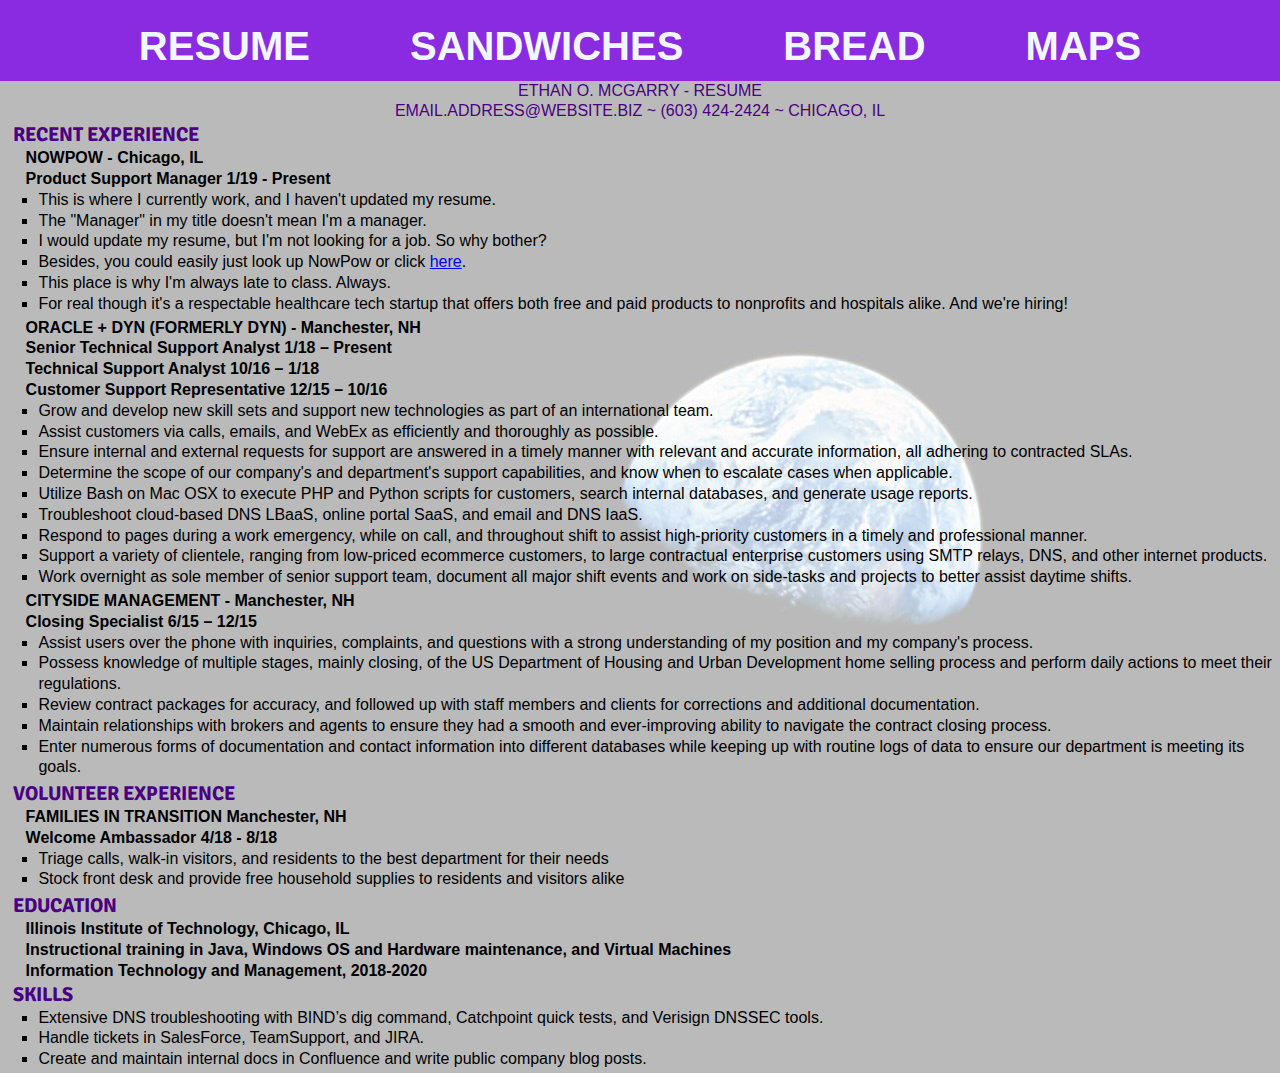
<file: index.html>
<!DOCTYPE html>
<html lang="en">
<head>
  <meta charset="UTF-8">
  <title>Resume</title>
  <link rel="stylesheet" type="text/css" href="style/style.css">
  <link rel="stylesheet" type="text/css" href="style/mobile.css">
    <link rel="stylesheet" type="text/css" href="style/reset.css">
  <link href="https://fonts.googleapis.com/css?family=Signika" rel="stylesheet">
</head>
<body>
  <section class="resumeBody">
    <h6>table of contents</h6>
      <nav id="tocBar">
        <div id="tocContainer">
            <ul>
              <li><a href="index.html" title="You're already here">Resume</a></li>
              <li><a href="sandwiches.html" title="Look, sandwiches.">Sandwiches</a></li>
              <li><a href="breadfolder/bread.html" title="Bread">Bread</a></li>
              <li><a href="map.html">Maps</a></li> 
            </ul>
        </div>
      </nav>
  </section>
  <section class="resumeBody">
    <h1 class="topHead">Ethan O. McGarry - Resume</h1>
   <h2><em>email.address@website.biz ~ (603) 424-2424 ~ Chicago, IL</em></h2>
    <h3 class="resumeHead">Recent Experience</h3>
      <p><strong>NowPow</strong> - Chicago, IL</p>
        <p>Product Support Manager 1/19 - Present</p>
        <ul>
          <li>This is where I currently work, and I haven't updated my resume.</li>
          <li>The "Manager" in my title doesn't mean I'm a manager.</li>
          <li>I would update my resume, but I'm not looking for a job. So why bother?</li>
          <li>Besides, you could easily just look up NowPow or click <a href="http://nowpow.com" title="The place I work at">here</a>.</li>
          <li>This place is why I'm always late to class. Always.</li>
          <li>For real though it's a respectable healthcare tech startup that offers both free and paid products to nonprofits and hospitals alike. And we're hiring!</li>
        </ul>
      <p><strong>Oracle + Dyn (Formerly Dyn)</strong> - Manchester, NH</p>
      <p>Senior Technical Support Analyst 1/18 – Present</p>
      <p>Technical Support Analyst 10/16 – 1/18</p>
      <p>Customer Support Representative 12/15 – 10/16</p>
        <ul>
          <li>Grow and develop new skill sets and support new technologies as part of an international team.</li>
          <li>Assist customers via calls, emails, and WebEx as efficiently and thoroughly as possible.</li>
          <li>Ensure internal and external requests for support are answered in a timely manner with relevant and accurate information, all adhering to contracted SLAs.</li>
          <li>Determine the scope of our company's and department's support capabilities, and know when to escalate cases when applicable.</li>
          <li>Utilize Bash on Mac OSX to execute PHP and Python scripts for customers, search internal databases, and generate usage reports.</li>
          <li>Troubleshoot cloud-based DNS LBaaS, online portal SaaS, and email and DNS IaaS.</li>
          <li>Respond to pages during a work emergency, while on call, and throughout shift to assist high-priority customers in a timely and professional manner.</li>
          <li>Support a variety of clientele, ranging from low-priced ecommerce customers, to large contractual enterprise customers using SMTP relays, DNS, and other internet products.</li>
          <li>Work overnight as sole member of senior support team, document all major shift events and work on side-tasks and projects to better assist daytime shifts.</li>
        </ul>
      <p><strong>CitySide Management</strong> - Manchester, NH</p>
      <p>Closing Specialist 6/15 – 12/15</p>
        <ul>
          <li>Assist users over the phone with inquiries, complaints, and questions with a strong understanding of my position and my company's process.</li>
          <li>Possess knowledge of multiple stages, mainly closing, of the US Department of Housing and Urban Development home selling process and perform daily actions to meet their regulations.</li>
          <li>Review contract packages for accuracy, and followed up with staff members and clients for corrections and additional documentation.</li>
          <li>Maintain relationships with brokers and agents to ensure they had a smooth and ever-improving ability to navigate the contract closing process.</li>
          <li>Enter numerous forms of documentation and contact information into different databases while keeping up with routine logs of data to ensure our department is meeting its goals.</li>  
        </ul>
  </section>
  <section class="resumeBody">
    <h3 class="resumeHead">Volunteer Experience</h3>
      <p><strong>Families in Transition</strong> Manchester, NH</p>
      <p>Welcome Ambassador 4/18 - 8/18</p>
        <ul>
          <li>Triage calls, walk-in visitors, and residents to the best department for their needs</li>
          <li>Stock front desk and provide free household supplies to residents and visitors alike</li>
        </ul>
  </section>
  <section class="resumeBody">
    <h3 class="resumeHead">Education</h3>
      <p>Illinois Institute of Technology, Chicago, IL</p>
      <p>Instructional training in Java, Windows OS and Hardware maintenance, and Virtual Machines</p>
      <p>Information Technology and Management, 2018-2020</p>
    <h3 class="resumeHead">Skills</h3>
      <ul>
        <li>Extensive DNS troubleshooting with BIND’s dig command, Catchpoint quick tests, and Verisign DNSSEC tools.</li>
        <li>Handle tickets in SalesForce, TeamSupport, and JIRA. </li>
        <li>Create and maintain internal docs in Confluence and write public company blog posts.</li>
      </ul>
  </section>
</body>
</file>
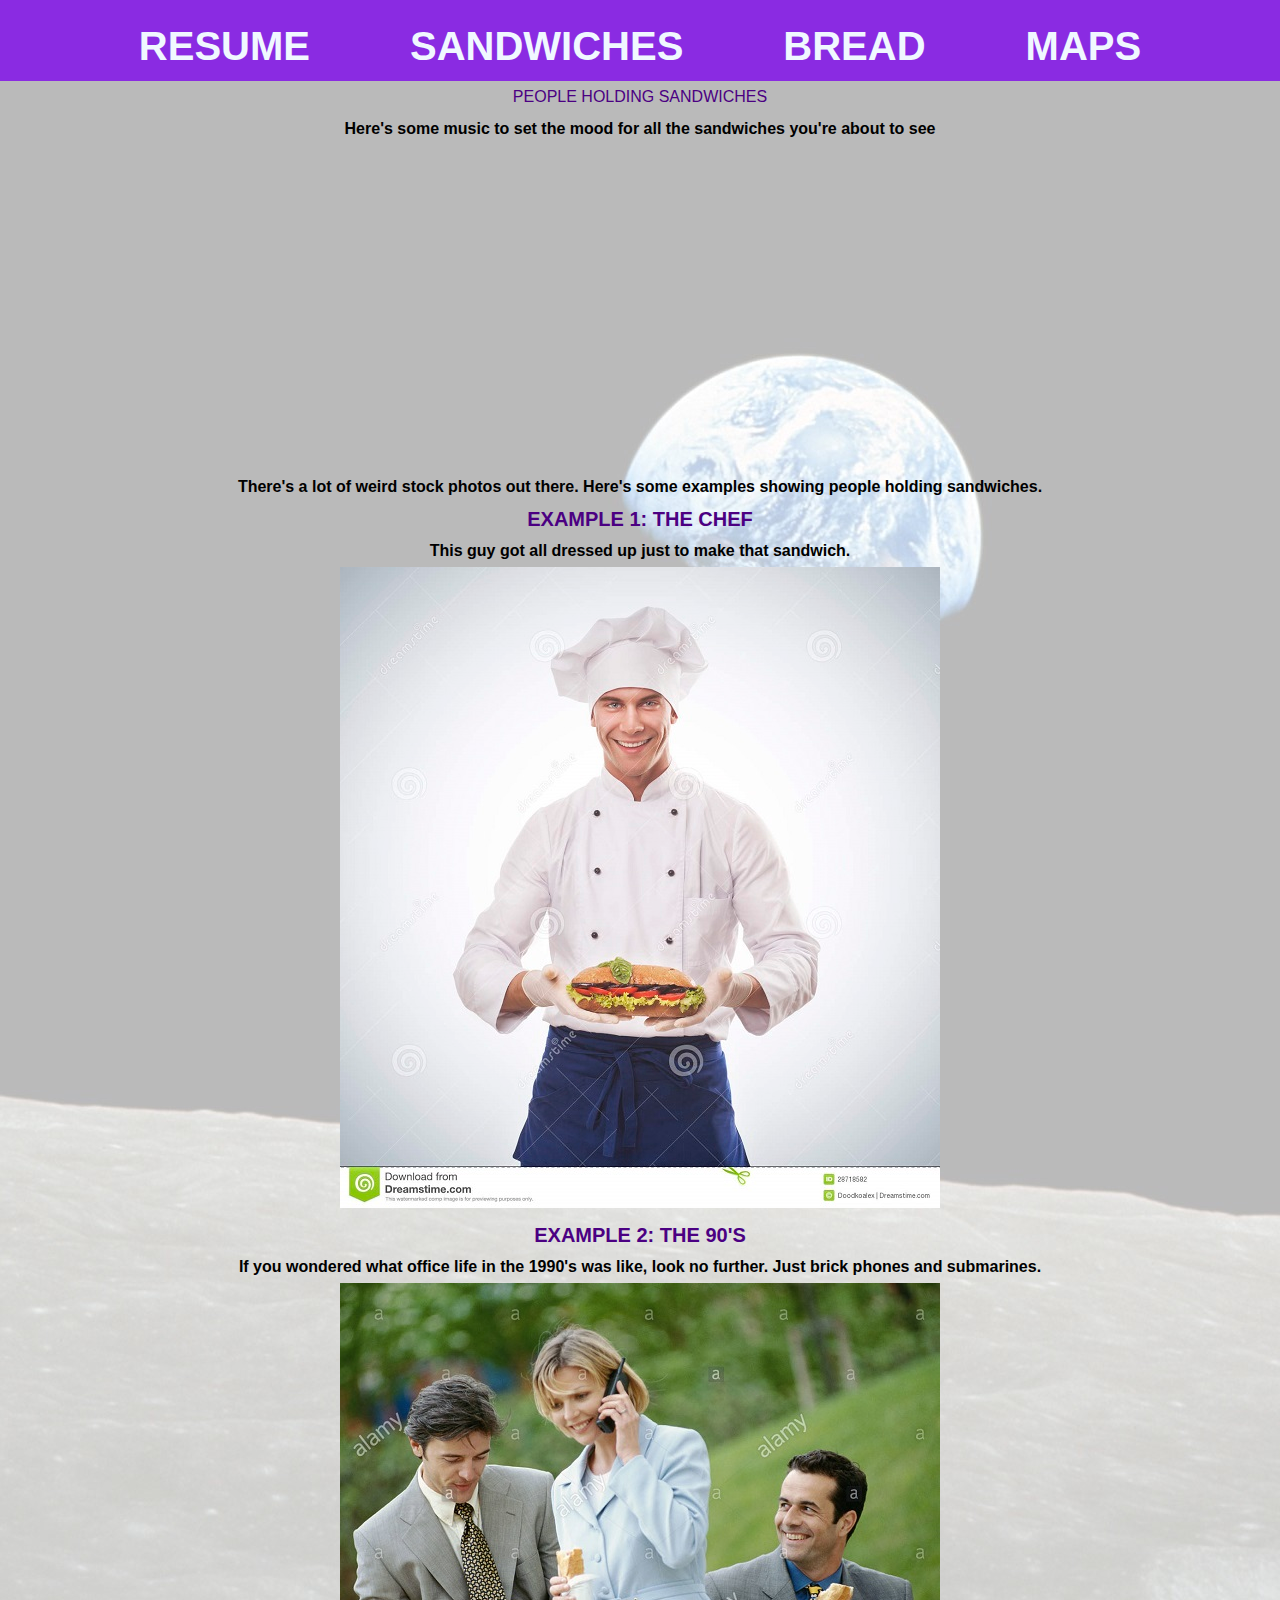
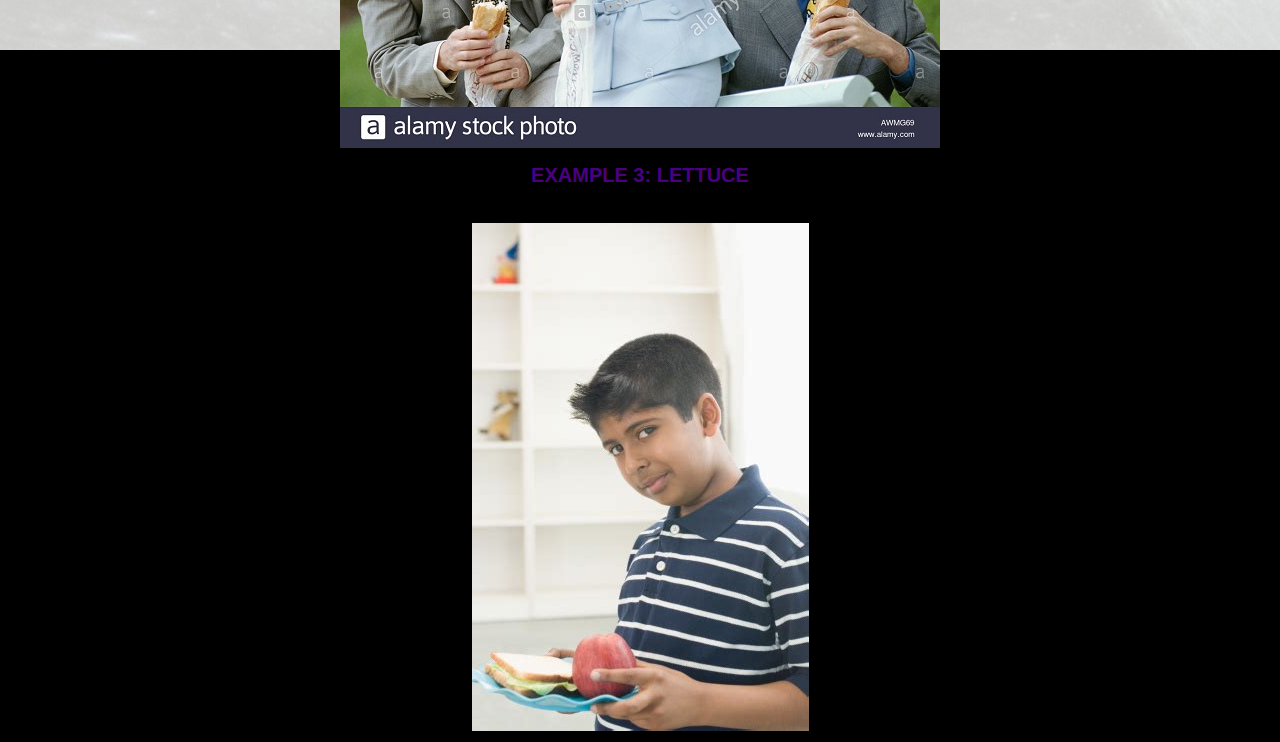
<file: sandwiches.html>
<!DOCTYPE html>
<html lang="en">
<head>
  <meta charset="UTF-8">
  <title>Holding Sandwiches</title>
  <link rel="stylesheet" type="text/css" href="style/style.css">
  <link rel="stylesheet" type="text/css" href="style/reset.css">
    <link rel="stylesheet" type="text/css" href="style/reset.css">
</head>
<body>
  <section class="resumeBody">
    <h6>table of contents</h6>
      <nav id="tocBar">
        <div id="tocContainer">
            <ul>
              <li><a href="index.html" title="You're already here">Resume</a></li>
              <li><a href="sandwiches.html" title="Look, sandwiches.">Sandwiches</a></li>
              <li><a href="breadfolder/bread.html" title="Bread">Bread</a></li>
              <li><a href="map.html">Maps</a></li> 
            </ul>
        </div>
      </nav>
  </section>
  <section class="sandwichBody">
    <h1 class="topHead">People Holding Sandwiches</h1>
	  <p>Here's some music to set the mood for all the sandwiches you're about to see</p>
      <iframe id="clashVid" src="https://www.youtube.com/embed/rtFVzfeYVx0" allow="accelerometer; autoplay; encrypted-media; gyroscope; picture-in-picture" allowfullscreen></iframe>
      <p>There's a lot of weird stock photos out there. Here's some examples showing people holding sandwiches.</p>
      <h3 class="smallHead">Example 1: <em>The Chef</em></h3>
        <p>This guy got all dressed up just to make that sandwich.</p>
        <img src="img/chef.jpg" alt="Chef Sammie">
      <h3 class="smallHead">Example 2: <em>The 90's</em></h3>
        <p>If you wondered what office life in the 1990's was like, look no further. Just brick phones and submarines.</p>
        <img src="img/90s.jpg" alt="Totally 90's">
      <h3 class="smallHead">Example 3: <em>Lettuce</em></h3>
        <p>Enjoy the lettuce sandwich.</p>
        <img src="img/lettuce.jpg" alt="Savage Garden">
  </section>
</body>
</file>
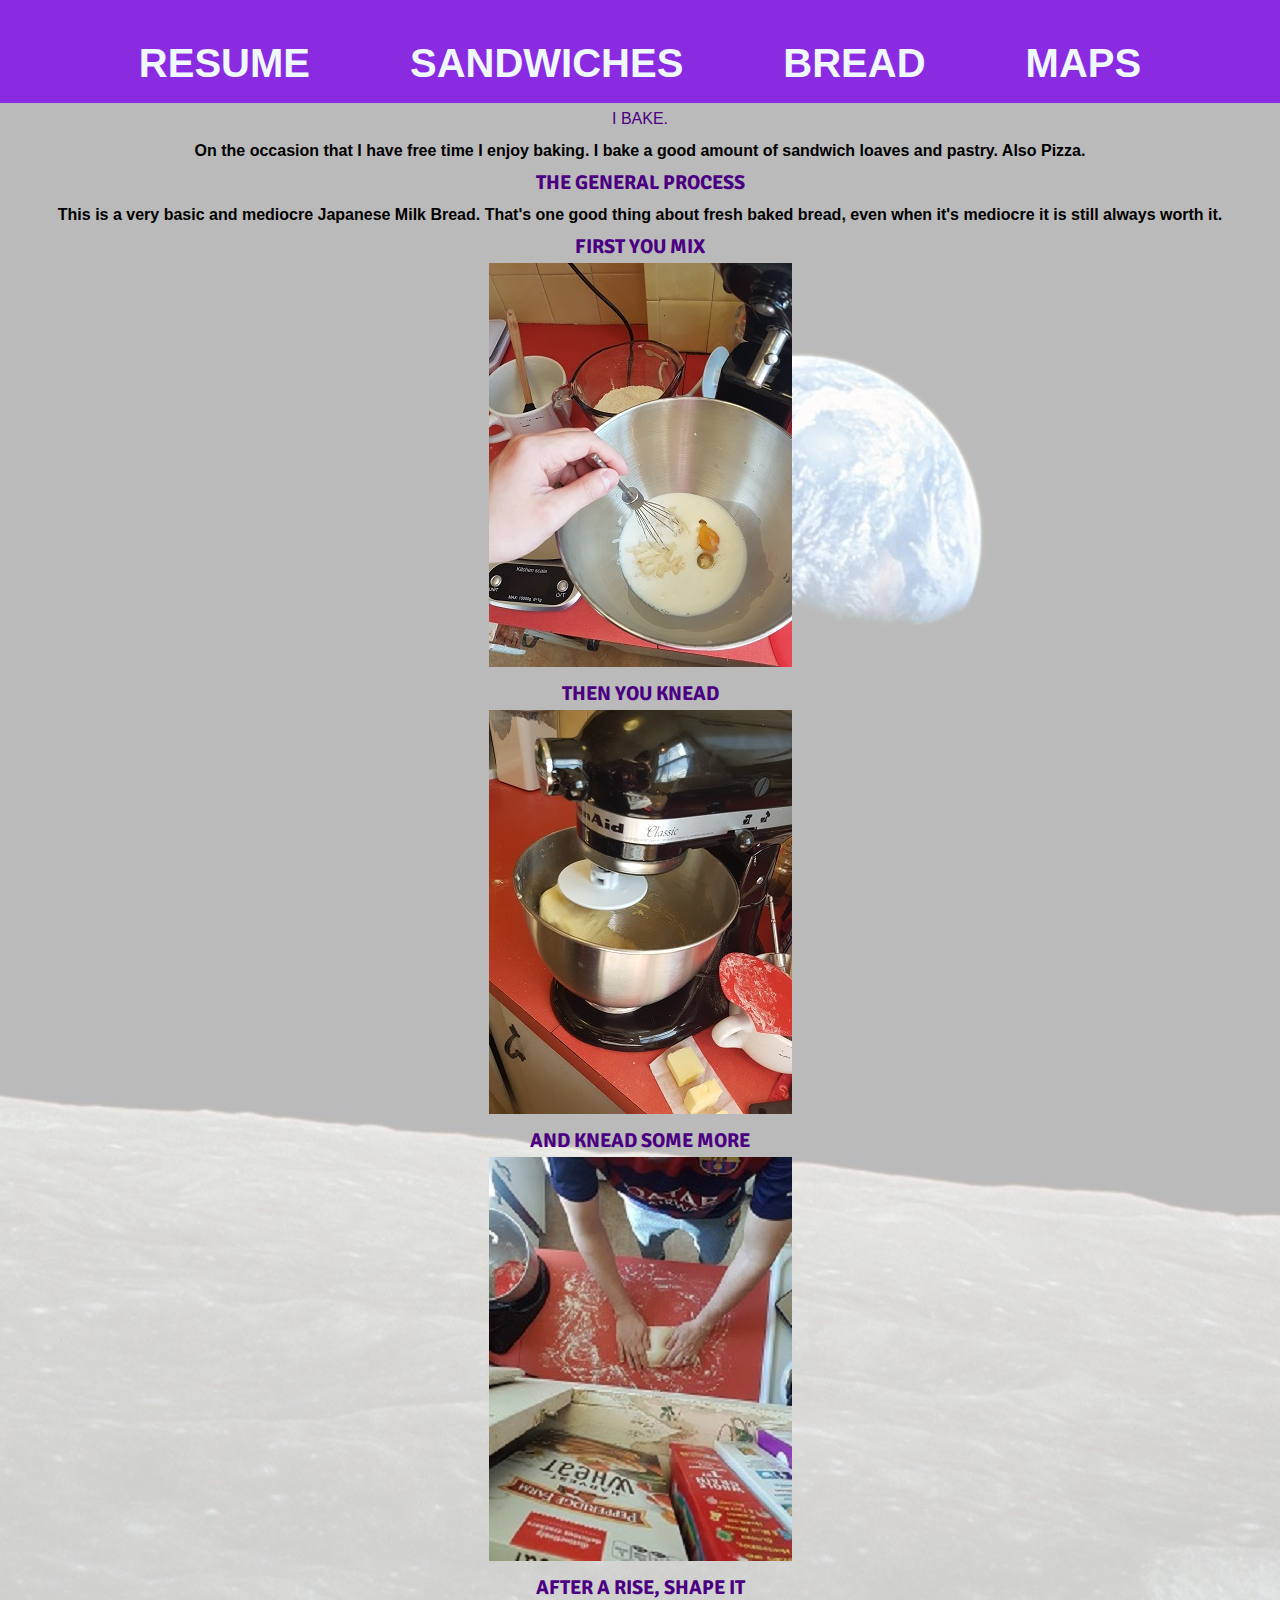
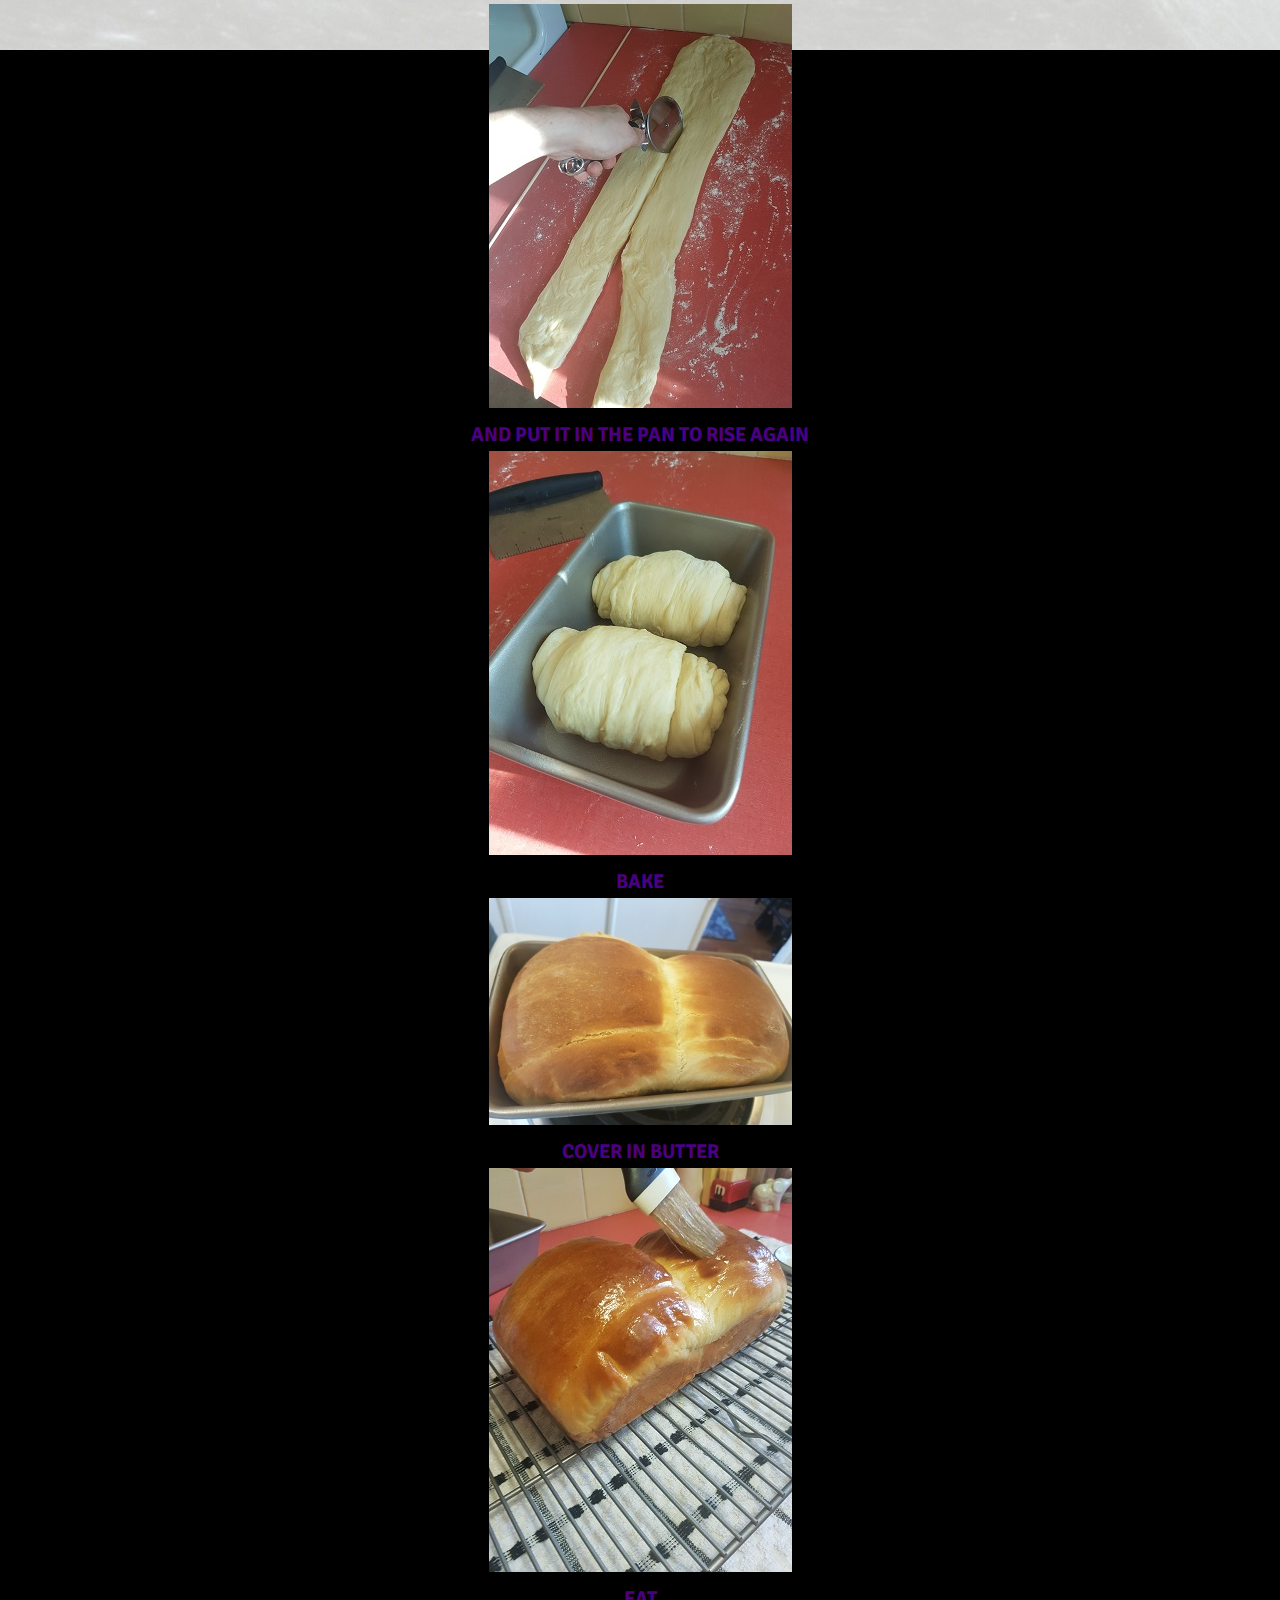
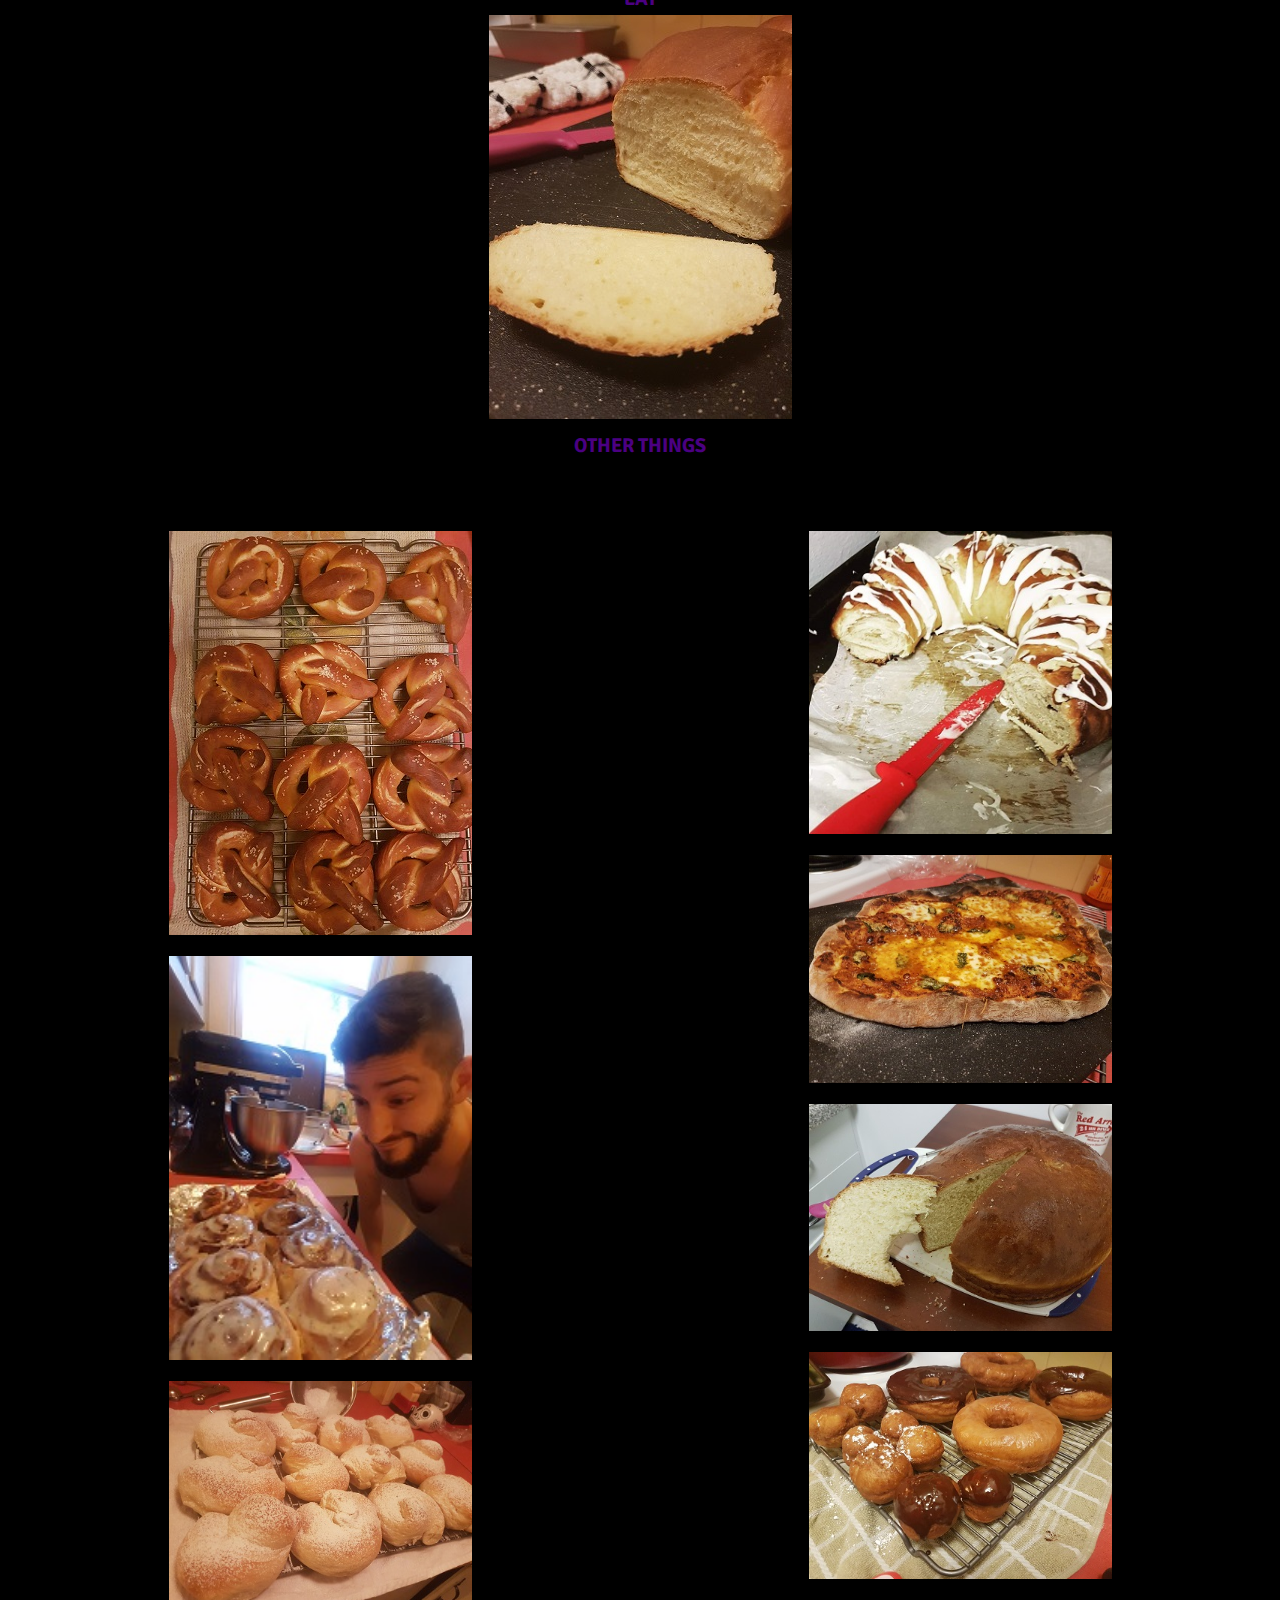
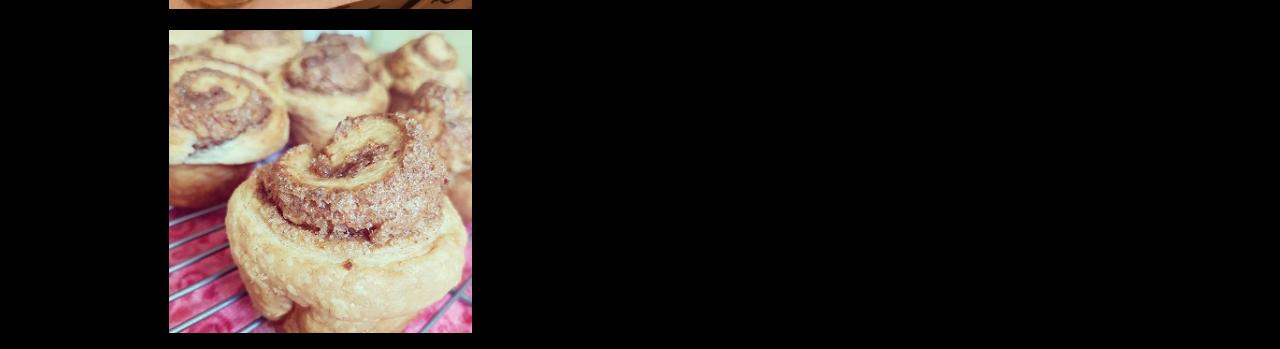
<file: breadfolder/bread.html>
<!DOCTYPE html>
<html lang="en">
<head>
  <meta charset="UTF-8">
  <title>Ethan Bakes Bread</title>
  <link rel="stylesheet" type="text/css" href="../style/style.css">
  <link rel="stylesheet" type="text/css" href="../style/mobile.css">
    <link rel="stylesheet" type="text/css" href="../style/reset.css">
  <link href="https://fonts.googleapis.com/css?family=Signika" rel="stylesheet">
</head>
<body>
  <section class="breadBody">
    <h6>table of contents</h6>
      <nav id="tocBar">
        <div id="tocContainer">
            <ul>
              <li><a href="../index.html" title="My Resume">Resume</a></li>
              <li><a href="../sandwiches.html" title="">Sandwiches</a></li>
              <li><a href="bread.html" title="You're definitely already here">Bread</a></li>
              <li><a href="../map.html">Maps</a></li> 
            </ul>
        </div>
      </nav>
  </section>
  <section class="breadBody">
    <div class="topHead">
      <h1>I bake.</h1>
    </div>
      <p>On the occasion that I have free time I enjoy baking. I bake a good amount of sandwich loaves and pastry. Also Pizza.</p>
    <h3 class="smallHead">The general process</h3>
      <p>This is a very basic and mediocre Japanese Milk Bread. That's one good thing about fresh baked bread, even when it's mediocre it is still always worth it.</p>
      <h3>First you mix</h3>
      <img src="../img/Mix.jpg" alt="Mix">
      <h3>Then you knead</h3>
      <img src="../img/Knead.jpg" alt="Knead">
      <h3>And knead some more</h3>
      <img src="../img/Knead_Hand.jpg" alt="Knead by hand">
      <h3>After a rise, shape it</h3>
      <img src="../img/Divide.jpg" alt="Shape">
      <h3>And put it in the pan to rise again</h3>
      <img src="../img/Roll.jpg" alt="Rise">
      <h3>Bake</h3>
      <img src="../img/Baked.jpg" alt="Baked">
      <h3>Cover in butter</h3>
      <img src="../img/Butter.jpg" alt="Butter">
      <h3>Eat</h3>
      <img src="../img/Cut.jpg" alt="Fin">
  </section>
  <section class="breadBody">
    <h3 class="smallHead">Other Things</h3>
      <p>Here's some other things I've baked.</p>
      <p>Twist: The donuts were fried, not baked.</p>
      <div id="breadLeft">
        <img src="../img/Pretzels.jpg" alt="Pretzels">
        <img src="../img/Buns.jpg" alt="Cinnamon Buns">
        <img src="../img/Mallorcas.jpg" alt="Mallorcas">
        <img src="../img/Morning.jpg" alt="Morning">
      </div>
      <div id="breadRight">
        <img src="../img/Almond_Ring.jpg" alt="Almond Ring">
        <img src="../img/Pizza.jpg" alt="Pizza">
        <img src="../img/Portuguese.jpg" alt="Portuguese Sweet Bread">
        <img src="../img/Donuts.jpg" alt="Donuts">
      </div>
  </section>
</body>
</file>
<file: style/style.css>
/* Project 3 Styling CSS
By Ethan McGarry
Written for ITMD-361-01
*/

/*Background style shared across pages, layered with transparent white on top*/
body { 
	margin: auto;
	background: #000000 url(../img/earthrise.jpg) no-repeat fixed center;
}
/*Styling for table of contents shared across pages*/
#tocBar {
	background-color: #8A2BE2;
	width: 100%;
	position: relative;
	overflow: hidden;
}

#tocContainer {
	position: relative;
	float: left;
	left: 50%;
	display: block;
}

#tocContainer ul {
	position: relative;
	list-style-type: none;
	margin: 0;
	padding: 0;
	right: 50%;
	float: left;
	display: block;
}

#tocContainer ul li {
	float: left;
	padding: 15px 50px;
}

#tocContainer ul li a {
	font-size: 40px;
	color: 	#F0F8FF;
	text-decoration: none;
	font-weight: bold;
	text-transform: uppercase;
	font-family: Arial, sans-serif;
	background-color: #8A2BE2;
}

#tocContainer ul li a:hover {
	background-color: #4B0082;
}

#tocContainer ul li a:active {
	color: 	#FFC0CB;
}

/*Hidden TOC header for validtor, shared across pages*/
h6 {
	font-size: 1px;
	color: #8A2BE2;
	background-color: #8A2BE2;
}

/*Blanket h1/h2 styles shared across pages*/
h1 {
	text-align: center;
	padding: 10px;
	color: #4B0082;
	font-weight: bold;
	font-size: 25px;
	text-transform: uppercase;
	font-family: 'Signika', sans-serif;
}

h2 {
	text-align: center;
	padding: 0px;
	color: #4B0082;
	font-weight: bold;
	font-size: 20px;
	text-transform: uppercase;
	font-family: 'Signika', sans-serif;
}

/*Resume page styling*/
.resumeHead {
	text-align: left;
	padding-left: 1%;
	color: #4B0082;
	font-weight: bold;
	font-size: 20px;
	text-transform: uppercase;
	font-family: 'Signika', sans-serif;
	line-height: 130%;
}

.resumeBody {
	font-family: Arial, sans-serif;
	padding-bottom: 3px;
	padding: 0px;
	line-height: 130%;
}

.resumeBody p {
	font-weight: bold;
	padding-left: 2%;
}

.resumeBody strong {
	font-weight: bold;
	text-transform: uppercase;
	padding-bottom: 4px;
}

.resumeBody ul {
	padding-left: 3%;
	list-style-type: square;
	padding-bottom: 3px;
}

/*Sandwich page styling*/
.sandwichBody {
	font-family: Arial, sans-serif;
	padding-bottom: 3px;
	padding: 0px;
	line-height: 200%;
	text-align: center;
}

.sandwichBody p {
	font-weight: bold;
}

.sandwichBody ul {
	padding-left: 3%;
	list-style-type: square;
	padding-bottom: 3px;
}

.sandwichBody h3 {
	text-align: center;
	padding: 0px;
	color: #4B0082;
	font-weight: bold;
	font-size: 20px;
	text-transform: uppercase;
	font-family: 'Signika', sans-serif;
}

.sandwichBody img iframe {
	max-width: 50%;
	height: auto;
}

/*Video Formatting, only on Sandwich page*/
iframe {
	min-width: 560px;
	min-height: 315px;
}

/*Bread page styling*/
.breadBody {
	font-family: Arial, sans-serif;
	padding-bottom: 3px;
	padding: 0px;
	line-height: 200%;
	text-align: center;
}

.breadBody p {
	font-weight: bold;
}

.sandwichBody ul {
	padding-left: 3%;
	list-style-type: square;
	padding-bottom: 3px;
}

.breadBody h3 {
	text-align: center;
	padding: 0px;
	color: #4B0082;
	font-weight: bold;
	font-size: 20px;
	text-transform: uppercase;
	font-family: 'Signika', sans-serif;
}

.breadBody img {
	max-width: 303px;
	max-height: 404px;
}

/*Formatting for collection of bread images */
#breadLeft {
	float: left;
	width: 50%;
}

#breadRight {
	float: right;
	width: 50%;
}

#breadLeft img { 
	width: 303px;
	max-height: 404px;
	padding: 5px 10px;
}

#breadRight img { 
	width: 303px;
	max-height: 404px;
	padding: 5px 10px;
}
</file>
<file: style/mobile.css>
/* Project 3 Mobile Styling CSS
By Ethan McGarry
Written for ITMD-361-01
*/

@media only screen and (max-width: 400px) {
	/*Resume page styling*/
	.resumeHead {
		text-align: left;
		padding-left: 1%;
		color: #4B0082;
		font-weight: bold;
		font-size: 10px;
		text-transform: uppercase;
		font-family: 'Signika', sans-serif;
		line-height: 130%;
	}

	.resumeBody {
		font-family: Arial, sans-serif;
		padding-bottom: 3px;
		padding: 0px;
		line-height: 130%;
	}

	.resumeBody p {
		font-weight: bold;
		padding-left: 2%;
	}

	.resumeBody strong {
		font-weight: bold;
		text-transform: uppercase;
		padding-bottom: 2px;
	}

	.resumeBody ul {
		padding-left: 3%;
		list-style-type: square;
		padding-bottom: 1px;
	}
}

	h1 {
	padding: 10px;
	font-size: 40px;
}

/*Mobile formatting for sandwich and bread pages*/
@media only screen and (max-width: 700px) { 
	/*Sandwich page styling*/
	.sandwichBody {
		font-family: Arial, sans-serif;
		padding-bottom: 3px;
		padding: 0px;
		line-height: 200%;
		text-align: center;
	}

	.sandwichBody p {
		font-weight: bold;
	}

	.sandwichBody ul {
		padding-left: 3%;
		list-style-type: square;
		padding-bottom: 3px;
	}

	.sandwichBody h3 {
		text-align: center;
		padding: 0px;
		color: #4B0082;
		font-weight: bold;
		font-size: 20px;
		text-transform: uppercase;
		font-family: 'Signika', sans-serif;
	}

	.sandwichBody img iframe {
		max-width: 280px;
		height: auto;
	}

	/*Video Formatting, only on Sandwich page*/
	iframe {
		min-width: 280px;
		min-height: 151px;
	}

	/*Bread page styling*/
	.breadBody {
		font-family: Arial, sans-serif;
		padding-bottom: 3px;
		padding: 0px;
		line-height: 200%;
		text-align: center;
	}

	.breadBody p {
		font-weight: bold;
	}

	.sandwichBody ul {
		padding-left: 3%;
		list-style-type: square;
		padding-bottom: 3px;
	}

	.breadBody h3 {
		text-align: center;
		padding: 0px;
		color: #4B0082;
		font-weight: bold;
		font-size: 20px;
		text-transform: uppercase;
		font-family: 'Signika', sans-serif;
	}

	.breadBody img {
		max-width: 303px;
		max-height: 404px;
	}

	/*Formatting for collection of bread images on mobile, move floats to one side*/
	#breadLeft {
		float: left;
		width: 50%;
	}

	#breadRight {
		float: left;
		width: 50%;
	}

	#breadLeft img { 
		width: 303px;
		max-height: 404px;
		padding: 5px 10px;
	}

	#breadRight img { 
		width: 303px;
		max-height: 404px;
		padding: 5px 10px;
	}
	
	h1 {
	padding: 10px;
	font-size: 40px;
}
}
</file>
